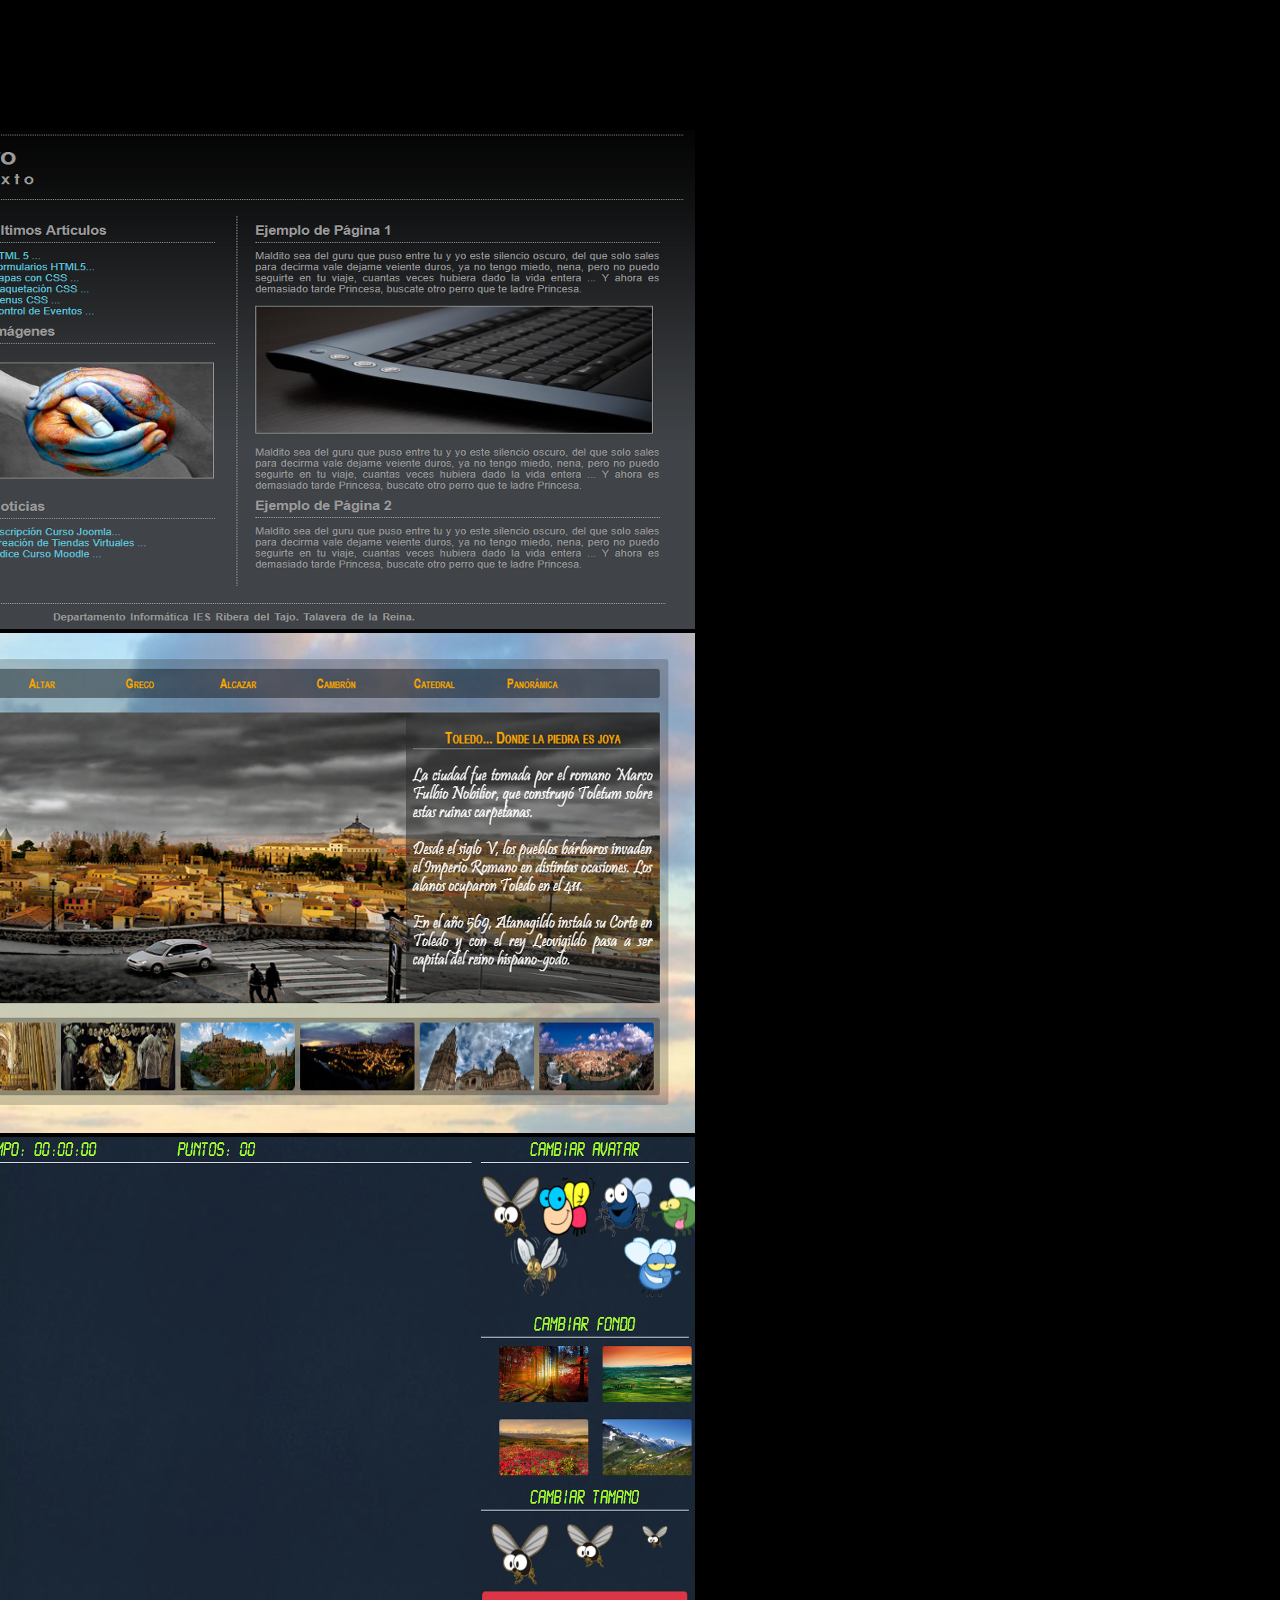
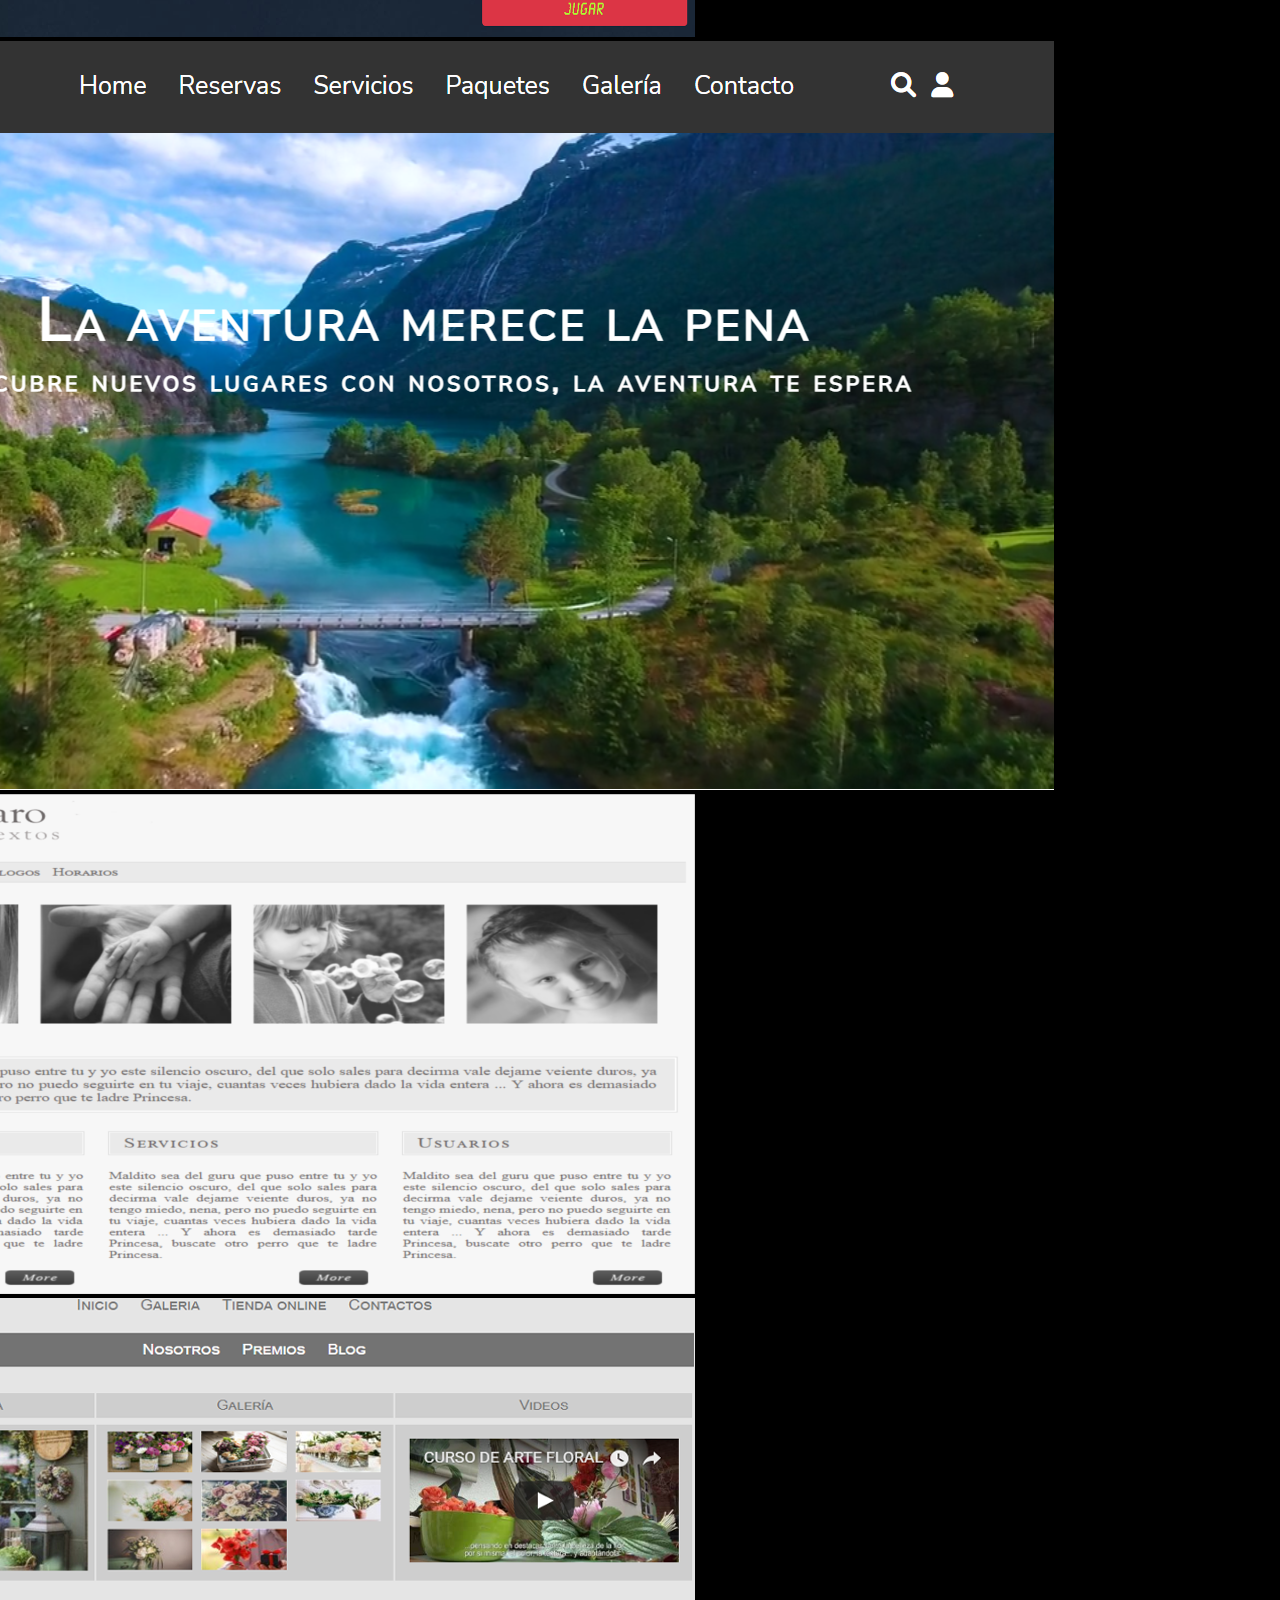
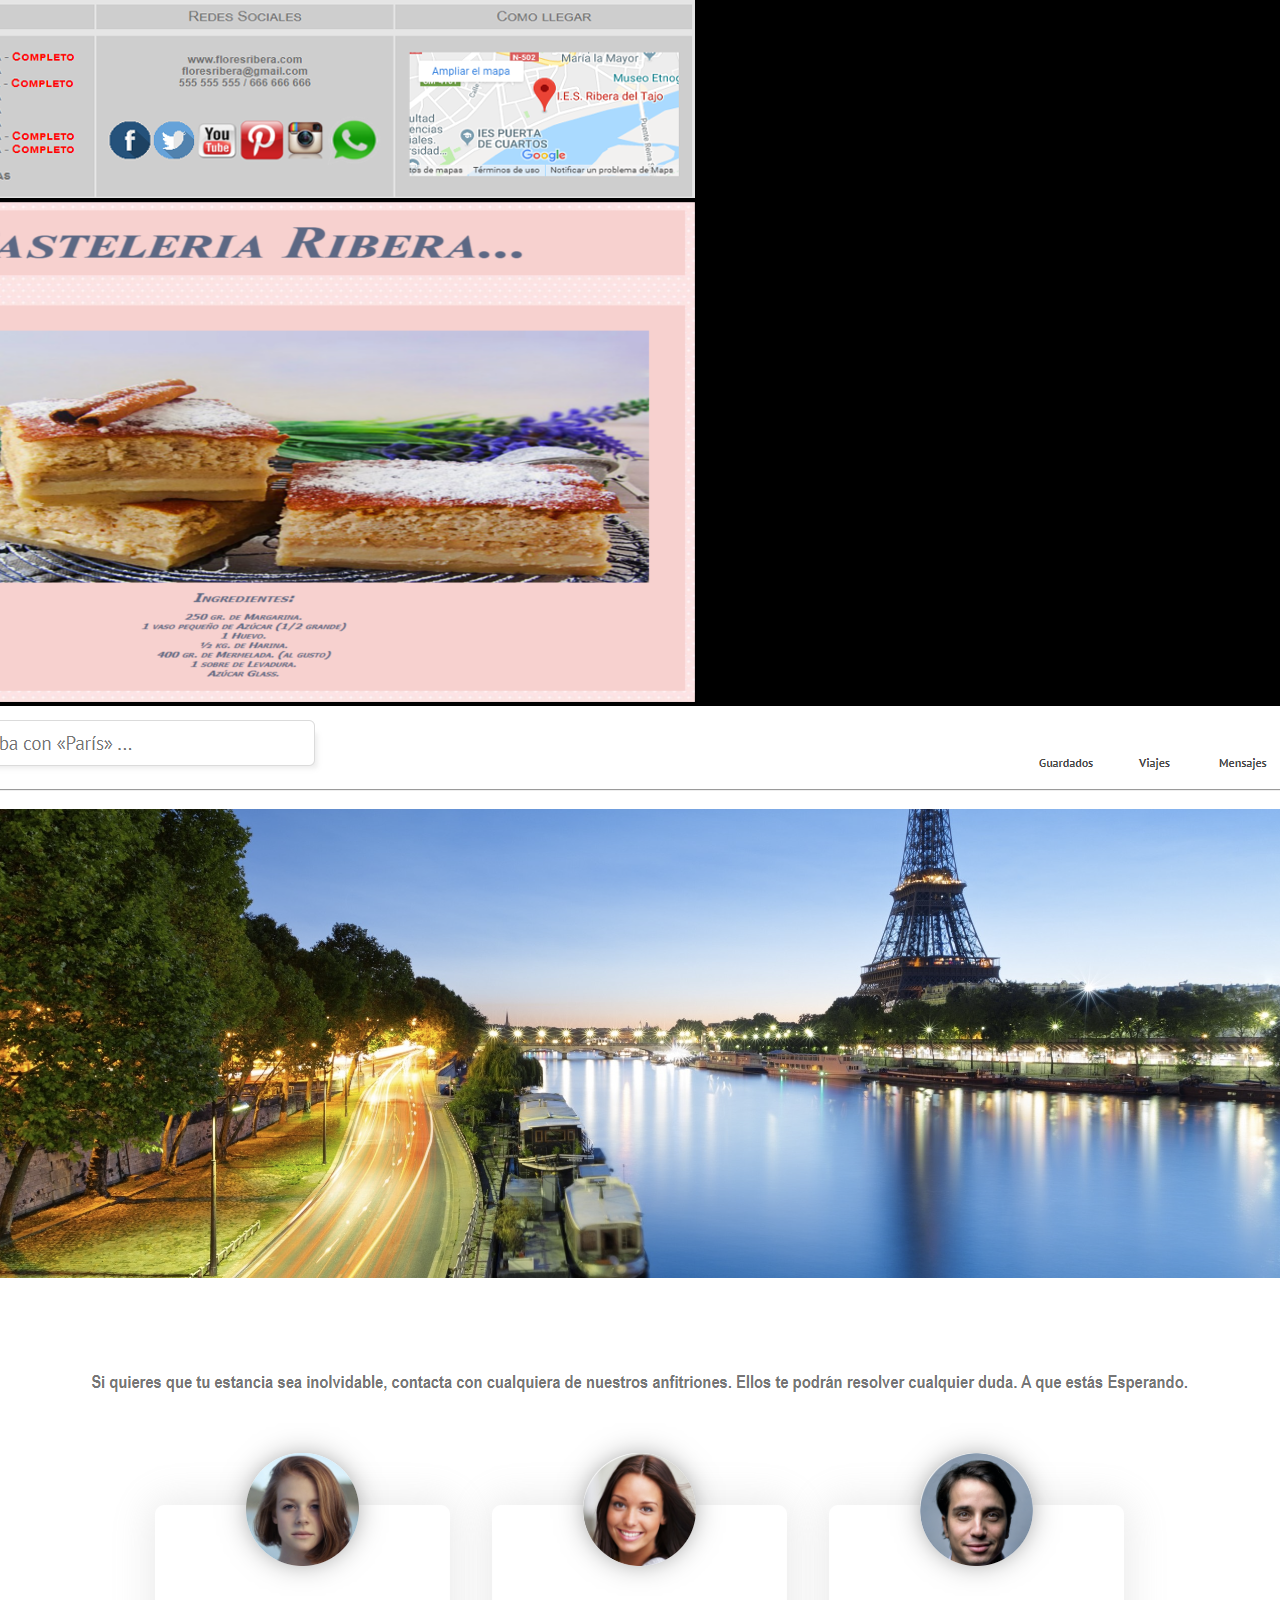
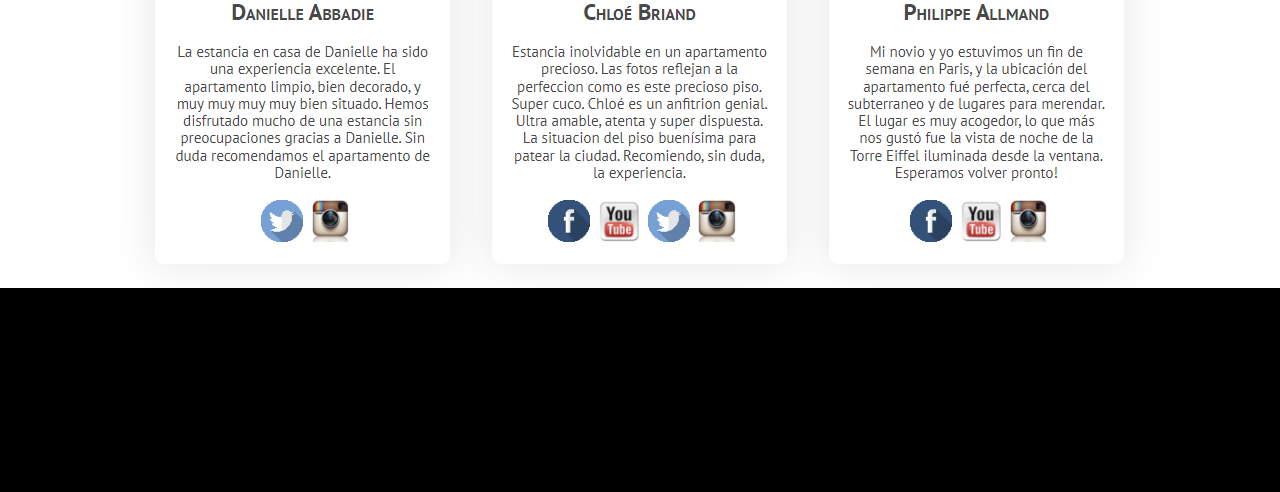
<file: pages/imagenes.html>
<!DOCTYPE html>
<html lang="en">
<head>
    <meta charset="UTF-8">
    <meta name="viewport" content="width=device-width, initial-scale=1.0">
    <link rel="stylesheet" href="../css/style.css">

</head>
<body>
    <div class="container4">
        <h1 class="imagenes__h1">Mi porfolio</h1>

        <section class="imagenes__section">
           
            <div class="imagenes__section--div">
                <article class="imagenes__section--article"><img class="imagenes__section--img" src="../assets/images/oscuro.png" alt=""></article>
                <article class="imagenes__section--article"><img class="imagenes__section--img" src="../assets/images/toledo.png" alt=""></article>
                <article class="imagenes__section--article"><img class="imagenes__section--img" src="../assets/images/mosca.png" alt=""></article>
                <article class="imagenes__section--article"><img class="imagenes__section--img" src="../assets/images/travels.png" alt=""></article>
            </div>
            
            <div class="imagenes__section--div">
                <article class="imagenes__section--article"><img class="imagenes__section--img" src="../assets/images/claro.png" alt=""></article>
                <article class="imagenes__section--article"><img class="imagenes__section--img" src="../assets/images/floristeria.png" alt=""></article>
                <article class="imagenes__section--article"><img class="imagenes__section--img" src="../assets/images/pasteleria.png" alt=""></article>
                <article class="imagenes__section--article"><img class="imagenes__section--img" src="../assets/images/paris.png" alt=""></article>
            </div>
            
        </section>
    </div>
</body>
</html>
</file>
<file: css/style.css>
body{
    margin: 0 auto;
    height: 100%;
    padding: 0;
    background-color: black;
    
}
.container1{
    background-color: black;
    color: white;
    margin: 0 auto;
    display: flex;
    flex-direction: column;
    align-items: center;
    justify-content: center;   
    height: 100vh; 
    


}

.aside{
    width: 25%;
    min-width: 25%;
    position: fixed;
    justify-content: center;
    text-align: center;
    top: 0px;
    left: 0px;
    height: 100vh;
    padding: 80px 0px;
    background-color: rgb(25, 24, 24);
}

.aside__article{
    display: flex;
    flex-direction: column;
    text-align: center;
    align-items: center;

}

.aside__img{
    width: 65px;
    border-radius: 50px;
    border: 5px solid rgb(21, 193, 21);
}

.aside__div{
    border: 1px solid grey;
    width: 250px;
    height: 30px;
    margin-bottom: 10px;
    margin-top: 10px;
    display: flex;
    align-items: center;
    justify-content: center;
    border-radius: 8px;
    background-color: gray;


}

.aside__div--a{
    text-decoration: none;
    color: white;
    font-size: 10px;

}



/*PARTE DOS*/

.container{
    width: 65%;
    margin-left: 30%; 
    padding: 20px;
    height: 100vh;
    
}
.container__div{
    display: flex;
    flex-direction: column;
}

.container__2{
    display: flex;
    flex-direction: column;
    align-items: center;
    text-align: left;
    margin: 50px;
    margin-bottom: 100px;
    


}
.index__h2--green{
    color: green;
    margin-left: 5px;
}

.index__div{
    display: flex;
    align-items: center;
}
.index__p{
    width: 700px;
}
.index__button{
    width: 150px;
    border-radius: 10px;
    display: flex;
    justify-content: center;
    align-items: center;
    background-color: grey;
}
.index__button--p{
    margin-left: 5px;
}
.icono1{
    font-size: 20px;
    color: green;
}

/*PARTE 3*/

.container2{
    display: flex;
    flex-direction: column;
    align-items: center;
    justify-content: center;
    margin: 50px;
    margin-bottom: 200px;
}
.container2__div--1{
    text-align: left;
    width: 100%;
}
.container2__1{
    margin-bottom: 100px;
}
.container2__div{
    display: flex;
    text-align: left;
    
}
.container2__h1{
    margin-right: 8px;
}
.container2__h1--green{
    color: green;
}
.container2__ul--div{
    display: flex;
    align-items: center;
}
.container2__li{
    margin-right: 8px;
}
.container2__ul--p{
    color: green;
}
.container2__a{
    border: 1px solid grey;
    background-color: grey;
    width: 250px;
    height: 40px;
    border-radius: 20px;
    display: flex;
    align-items: center;
    justify-content: center;
    text-decoration: none;
    color: white;
    font-size: 20px;
}
.container2__section{
    display: flex;
}
.container2__article{
    display: flex;
    flex-direction: column;
    justify-content: center;
    align-items: center;
    text-align: center;
    border: 1px solid grey;
    background-color: grey;
    width: 150px;
    height: 100px;
    margin-right: 20px;
    padding: 45px;

}
.container2__h2--green{
    font-size: 45px;
    color: green;
    justify-content: baseline;
}
.container2__h2{
    font-size: 25px;  
}
.icono2{
    font-size: 20px;
    color: green;
}

/*PARTE 4*/
.container3{
    display: flex;
    flex-direction: column;
    align-items: center;
    justify-content: center;
    margin: 50px;
    margin-bottom: 200px;
    color: white;
}
.container3__div{
    width: 100%;
}
.container3__1{
    display: flex;
    justify-content: left;
}
.container3__h2{
    color: white;
    margin-right: 8px;
    font-size: 30px;
}
.container3__h2--green{
    color: green;
    font-size: 30px;

}

.container3__section--div{
    display: flex;
    
}
.container3__article{
    display: flex;
    flex-direction: column;
    width: 400px;
    height: 90px;
    margin: 100px;
    align-items: center;
    justify-content: center;

}
.container3__article--div{
    text-align: center;
    display: flex;
    flex-direction: column;
}
.container3__article--h2{
    color: green;
}
.container3__article--a{
    text-decoration: none;
    color: white;
    font-size: 25px;
    
}
.container3__article--div1{
    border: 1px solid grey;
    width: 150px;
    height: 50px;
    background-color: grey;
    border-radius: 20px;
    display: flex;
    justify-content: center;
    align-items: center;
}


/*PARTE 5*/

.container4{
    display: flex;
    flex-direction: column;
    align-items: center;
    margin: 50px;
    margin-bottom: 200px;
}
.container4__div{
    width: 100%;
    margin-bottom: 100px;
}
.container4__div--h2{
    display: flex;
}
.container4__h2{
    margin-right: 8px;
    font-size: 40px;
}
.container4__h2--green{
    color: green;
    font-size: 40px;

}
.container4__section{
    display: flex;
}
.container4__section--article{

    margin: 10px;
}
.container4__section--img{
    width: 600px;
    height: 300px;
}


/*PARTE 6*/

.container5{
    display: flex;
    flex-direction: column;
    align-items: center;
    justify-content: center;
    margin: 50px;
    margin-bottom: 200px;
}

.container5__div{
    width: 100%;
}
.container5__div--h2{
    display: flex;
}
.container5__h2{
    margin-right: 8px;
    font-size: 40px;
}
.container5__h2--green{
    color: green;
    font-size: 40px;
}
.container5__ul--div{
    display: flex;
    align-items: center;
    
}
.container5__li{
    list-style: none;
    margin-right: 10px;
}
.container5__ul--p{
    font-size: 25px;
}
.container5__form{
    display: flex;
    flex-direction: column;
    color: white;

}
.container5__input{
    width: 700px;
    height: 45px;
    margin-bottom: 20px;
    font-size: 20px;
    background-color: grey;
}
.container5__textarea{
    height: 250px;
    font-size: 20px;
    background-color: grey;
}
.container5__div1--a{
    width: 70%;
    margin-top: 70px;
}
.container5__div--a{
    width: 120px;
    height: 40px;
    border: 1px solid grey;
    background-color: grey;
    border-radius: 20px;
    display: flex;
    align-items: center;
    justify-content: center;


}
.container5__a{
    color: white;
    text-decoration: none;
    font-size: 25px;
}
   
.icono3{
    font-size: 25px;
    color: green;
}
</file>
